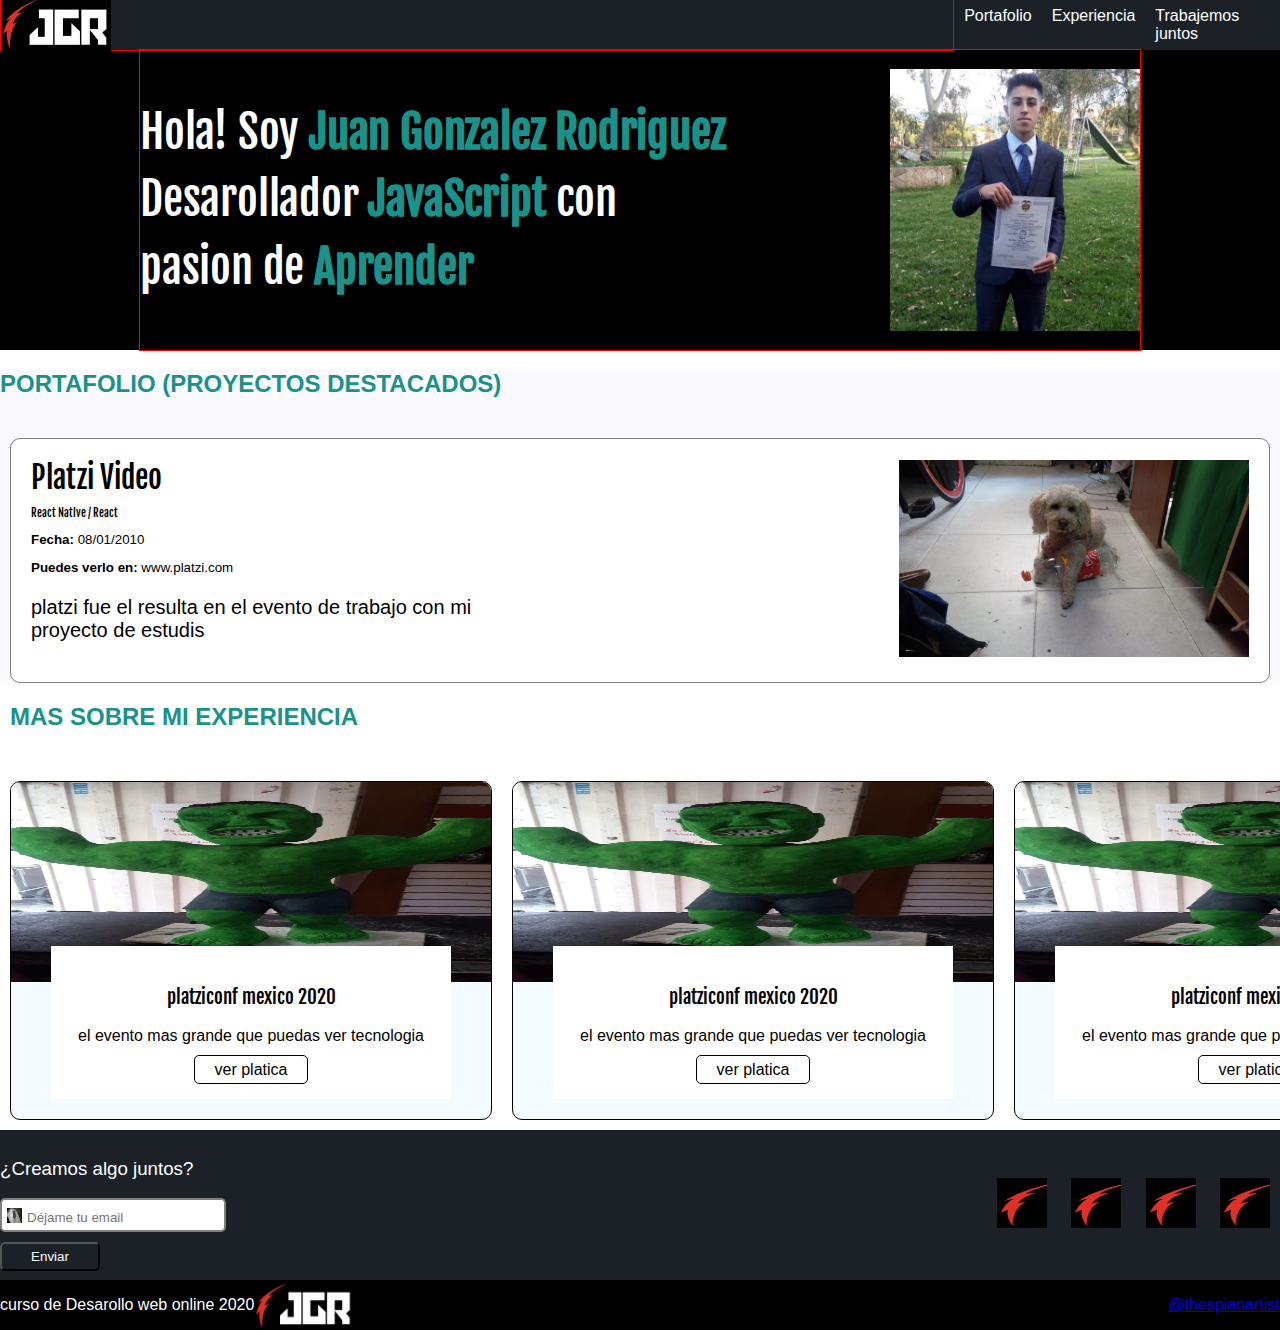
<file: index.html>
<!DOCTYPE html>
<html lang="es">
  <head>
    <meta charset="UTF-8"/>
    <title>Juan Gonzalez</title>
    <link rel="icon" type="imagenes/jpeg" href="imagenes/logo.jpeg" />
    <link href="https://fonts.googleapis.com/css2?family=Fjalla+One&display=swap" rel="stylesheet">
    <link rel="stylesheet" href="css/styles.css">
  </head>
  <body>
    <header class="header">
      <div class="container">
        <figure class="logojuan">
          <img src="imagenes/logojuan.jpeg" width="110" height="55" >
        </figure>
      </div>
      <div>
      <nav class="menu">
        <ol>
          <li>
            <a class="link" href="./portafolio.html">Portafolio</a>
          </li>
          <li>
            <a class="link" href="#experiencia">Experiencia</a>
          </li>
          <li>
            <a class="link" href="#trabajemos">Trabajemos juntos</a>
          </li>
        </ol>
      </nav>
    </div>
    </header>
    <section class="hero">
      <div class="container">
          <h1>Hola! Soy <strong class="hero-strong">Juan Gonzalez Rodriguez</strong> <br> Desarollador <strong class="hero-strong">JavaScript</strong> con<br> pasion de <strong class="hero-strong">Aprender</strong></h1>
          <img class="hero-image" src="imagenes/photojuan-edit.jpg" width="250" height="400">
      </div>
    </section>
    <section id="portafolio" class="portfolio">
      <h2>Portafolio (Proyectos Destacados)</h2>
        <article class="project">
          <div class="project-details">
            <h3 class="project-title">Platzi Video</h3>
            <h6 class="project-course">React Native / React</h6>
            <p class="project-date"><small><strong>Fecha:</strong> 08/01/2010</small></p>
            <p class="project-url"><small><strong>Puedes verlo en:</strong> www.platzi.com</small></p>
            <p class="project-description">platzi fue el resulta en el evento
            de trabajo con mi proyecto de estudis</p>
          </div>
        <figure class="project-imageContainer">
          <img class="project-image" src="imagenes/hanna.jpeg" width="350">
        </figure>
        </article>      
    </section>
    <h2 class="event-list-title">Mas sobre mi experiencia</h2>
    <section id="experiencia" class="event-list">
        <article class="event">
          <figure class="event-imageContainer">
            <img class="event-image" src="imagenes/hult.jpeg" width="250">
          </figure>
          <div class="event-detail">
            <h3 class="event-title">platziconf mexico 2020</h3>
            <p>el evento mas grande que puedas ver tecnologia</p>
            <a class="event-url" href="https://www.youtube.com/watch?v=_kVMSexFIeg" target="_blank">ver platica</a>
          </div>
        </article>
        <article class="event">
            <figure class="event-imageContainer">
              <img class="event-image" src="imagenes/hult.jpeg" width="250">
             </figure>
            <div class="event-detail">
              <h3 class="event-title">platziconf mexico
              2020</h3>
              <p>el evento mas grande que puedas ver
              tecnologia</p>
              <a class="event-url" href="https://www.youtube.com/watch?v=_kVMSexFIeg" target="_blank">ver platica</a>
          </div>
        </article>
        <article class="event">
          <figure class="event-imageContainer">
            <img class="event-image" src="imagenes/hult.jpeg" width="250">
          </figure>
          <div class="event-detail">
            <h3 class="event-title">platziconf mexico
              2020</h3>
            <p>el evento mas grande que puedas ver
              tecnologia</p>
            <a class="event-url" href="https://www.
        youtube.com/watch?v=_kVMSexFIeg" target="_blank">ver platica</a>
          </div>
        </article>
        <article class="event">
          <figure class="event-imageContainer">
            <img class="event-image" src="imagenes/hult.jpeg" width="250">
          </figure>
          <div class="event-detail">
            <h3 class="event-title">platziconf mexico
              2020</h3>
            <p>el evento mas grande que puedas ver
              tecnologia</p>
            <a class="event-url" href="https://www.
        youtube.com/watch?v=_kVMSexFIeg" target="_blank">ver platica</a>
          </div>
        </article>
    </section>
    <section id="trabajemos" class="contact">
      <form action="/suscripcion/" class="form-email">
          <h3>¿Creamos algo juntos?</h3>
          <input type="text" placeholder="Déjame tu email" id="email">
          <button>Enviar</button>
      </form>
      <div class="social">
        <a href="https://twitter.com/Juan80604889" class="social-link twitter"></a>
        <a href="https://www.facebook.com/profile.php?id=100045366872392" class="social-link facebook"></a>
        <a href="https://github.com/juanda103" class="social-link github"></a>
        <a href="" class="social-link instagram"></a>
      </div>
    </section>
    <footer class="footer">
      <div class="footer1">
         <p>curso de Desarollo web online 2020</p><img src="imagenes/logojuan.jpeg" width="100" height="50" > 
      </div>
      <div>
        <p><a href="https://thespianartist://twitter.com/thespianartist">@thespianartist</a></p>
      </div>
    </footer>
  </body>
</html>
</file>
<file: css/styles.css>
/*reglas
selectores
declaraciones
propiedades
valores*/

header
{
  background: #000000;
  color: white
}
/*selector de etiqueta, header - section - article - nav */
/*selector descendente*/
/*body header div nav ol li a */

/*selector de clase .*/

/* .link */

/*selector de id*/
/*#portafolio*/
body
{
  font-family: 'Source Sans Pro', sans-serif;
  margin: 0;
}
h1,
h2,
h3,
h4,
h5,
h6{
  font-family: 'Fjalla One', sans-serif;
  font-weight: 400;
  /*font-style: italic;*/
}

h1
{
  font-size: 45px;
  line-height: 1.5em;
  letter-spacing: -.2px;
  color: white;
  margin: 0px;

  /*text-transform: uppercase;    
  text-decoration: dashed;*/
}

.hero
{
  height: 300px;
  /*background-image: url('../imagenes/photojuan-edit.jpg');*/
  background-color: #000000;
  /*background-size: 400px 300px;*/
  /*background-repeat: no-repeat;*/
  /*background-position-x: right;*/

  display: flex;
  align-items:center;
  justify-content: space-between;
}
.hero-image{
  object-fit: contain;
}

.portfolio
{
  background: #fafafe;
  margin: 0 auto;
}
.project
{
  /*border-top: 10px solid red;
  border-right: 10px solid green;
  border-left: 10px solid orange;
  border-bottom: 10px solid pink;
  color: blue;
  border-top-color: #199389;
  border-top-width: 15px;
  border-top-style: solid; */
  border: 1px solid gray;
  border-radius: 10px;
  /*border-top-left-radius: 50px;*/
  margin: 10px;
  margin-bottom: 15px;
  /*margin-right: auto;
  margin-bottom: auto;
  margin-left:auto ;*/
  padding: 20px;
  background: white;
  display: flex;
  align-items: center;
  justify-content: space-between;
}

.project-date,
.project-course,
.project-url
{
  margin: 10px 0;
}
.project-description
{
  font-size: 20px;
}
.project-title
{
  font-size: 30px;
  margin-top: 0;
  margin-bottom: 10px;
}
.project-strong
{
  font-family: 'Source Sans Pro', sans-serif;
}
h2
{
  color: #199389;
  text-transform: uppercase;
  font-family: 'Source Sans Pro', sans-serif;
  font-weight: bold;
  font-size: 24px;
  margin-bottom: 40px;
}
.hero-strong
{
  color: #199389;
}
.project-details
{
  width: 500px;
}

.header
{
  background-color: #1b2127;
   color: white;
   display: flex;
   justify-content: space-between;
   height: 50px;
   align-items: center;
}
.header a
{
  color: white;
  text-decoration: none;
}

.flexbox
{
   display: flex;
  /* flex-wrap: nowrap; */
   flex-wrap: wrap;
   /*flex-direction: column; */
}
.box
{
  width: 50px;
  height: 50px;
  margin: 5px;
  border: 1px solid red;
flex-direction: order;
  flex-shrink: 0;

}
ol,
ul
{
  margin: 0;
  padding: 0%;
  list-style: none;  
}
figure
{
  margin: 0;
}
.menu { /* .menu hereda de .header */
  height: inherit;
  
  
}

.header ol { /* .header ol hereda de .menu */
  display: flex;
  height: inherit;
}

.header ol li { /* .header ol li hereda de .header ol */
  height: inherit;
}

.header a { /* .header a hereda de .header ol li */
  color: white;
  text-decoration: none;
  height: inherit;
  display: flex;
  align-items: center;
  padding: 0 10px;
}
.footer
{
  background-color: #000000;
  color: white;
  display: flex;
  justify-content: space-between;
  align-items: center;
}
.footer img
{
  vertical-align: middle;
}
.footer1
{
  display: flex;
}

.event
{
  border: 1px solid #000000;
  margin: 10px;
  width: 480px;
  flex-shrink: 0;
  border-radius: 10px;
  overflow: hidden;
  background: #f4fbff;

}
.event-list
{
  display: flex;
}
.event img
{
  width: 480px;
  height: 200px;
  object-fit: fill;
}
.event-detail
{
  margin: 20px 40px;
  margin-top: -40px;
  background-color: white;
  position: relative;
  padding: 20px;
  text-align: center;

}
.event-description
{
  text-align: left;
}
.event-url
{
  border: 1px solid;
  padding: 5px 20px;
  color:#000000;
  text-decoration: none;
  border-radius: 5px;
}
.event-list-title
{
  margin-left: 10px;
}
.contact
{
  background-color: #1b2127;
  color: white;
  height: 150px;
  display: flex;
  align-items: center;
  justify-content: space-between;
}
 

.social-link
{
  display: inline-block;
  width: 50px;
  height: 50px;
  background-size: 50px 50px;
  margin: 0 10px;
}
.social-link.twitter
{
  background-image: url('../imagenes/logo.jpeg');
  background-size: 50px 50px;
}
.social-link.facebook
{
  background-image: url('../imagenes/logo.jpeg');
  background-size: 50px 50px;
}
.social-link.github
{
  background-image: url('../imagenes/logo.jpeg');
  background-size: 50px 50px;
}
.social-link.instagram
{
  background-image: url('../imagenes/logo.jpeg');
  background-size: 50px 50px;
}
.form-email input
{
  border-color: gray;
  border-style: solid;
  border-radius: 5px;
  padding: 10px 20px 5px 25px;
  background-image: url('../imagenes/hanna.jpeg');
  background-size: 15px 15px;
  background-repeat: no-repeat;
  background-position-y:center;
  background-position-x: 5px;
}
.form-email button
{
  margin-top: 10px;
  display: block;
  background: transparent;
  color:white;
  padding: 5px 0px;
  border-radius: 5px;
  width: 100px;
  margin-top: 10px;
}
.form-email h3
{
  font-family: 'Source Sans Pro', sans-serif;
}
.container
{
  border:1px solid red;
  width: 1000px;
  margin: 0 auto;
  display: inherit;
  justify-content: inherit;
  height: inherit;
  align-items: inherit;
}
</file>
